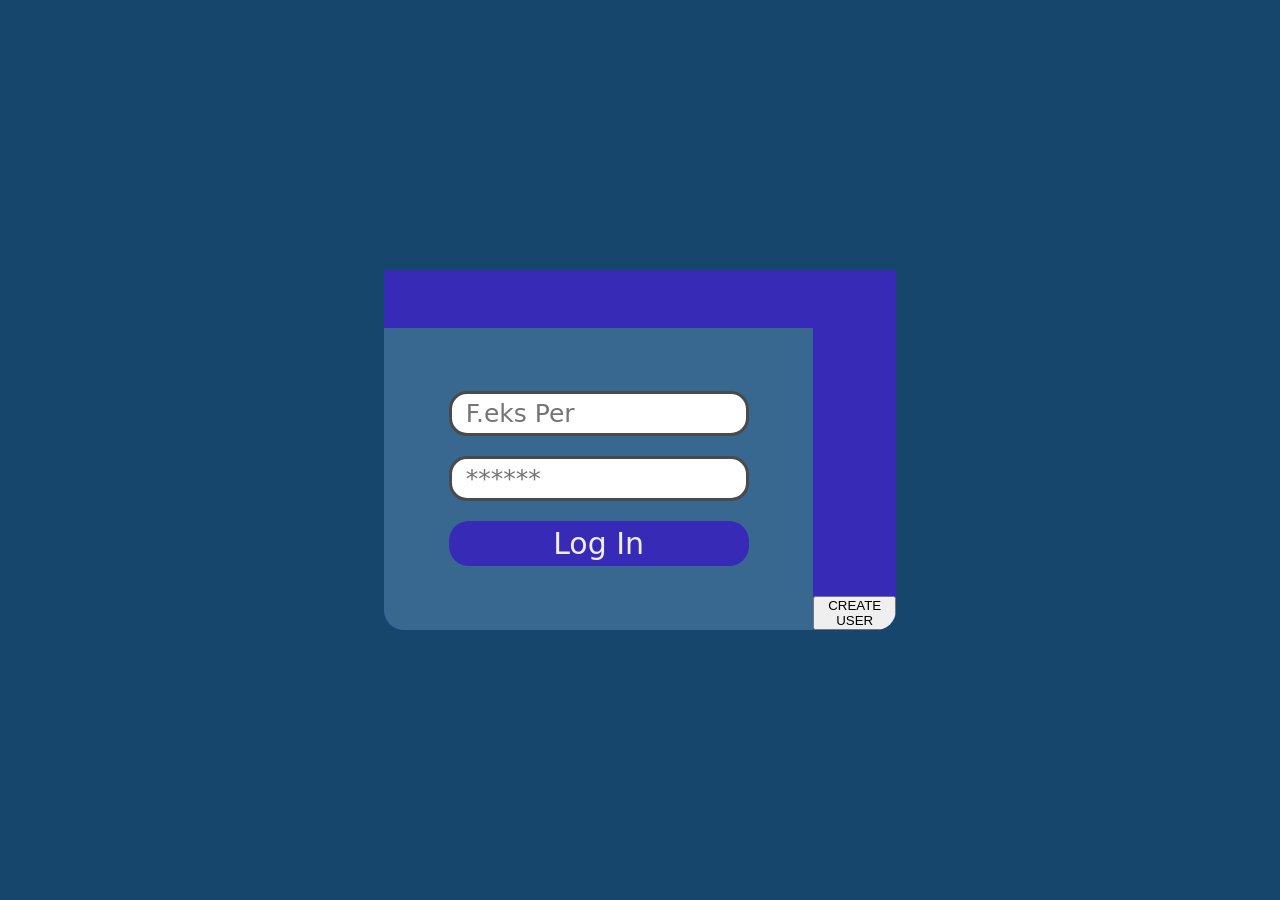
<file: index.html>
<!doctype html>
<html lang="en">
  <head>
    <meta charset="UTF-8" />
    <meta name="viewport" content="width=device-width, initial-scale=1.0" />
    <title>Local Storage</title>
    <link rel="stylesheet" href="./css/global.css" />
    <link rel="stylesheet" href="./css/login.css" />
    <script src="./JS/main.js" defer></script>
    <!-- Teachers title: Login -->
  </head>
  <body>
    <header></header>
    <main>
      <!-- Note a button within the form with the type Submit will always activate the form -->
      <form action="submit" id="formLogin">
        <input
          type="text"
          name="username"
          placeholder="F.eks Per"
          class="inputField"
          id="userField"
        />
        <!-- Name property becomes key value for object-->
        <!-- NB! this is not a safe method to create a password login!! -->
        <input
          type="password"
          name="password"
          placeholder="******"
          class="inputField"
          id="passWfield"
        />
        <button type="submit" id="btnStyle">Log In</button>
      </form>
      <button id="signUp">CREATE USER</button>
    </main>
    <footer></footer>
  </body>
</html>
</file>
<file: css/global.css>
* {
  margin: 0;
  padding: 0;
  box-sizing: border-box;
}

/* Copy - paste from teacher! */
body {
  background-color: #17466c;
  width: 100vw;
  height: 100vh;
}

/* correct to figure etc!! */
img {
  width: 100px;
}

#gameContainer {
  background-color: white;
  display: flex;
  flex-direction: row;
  flex-wrap: wrap;
  gap: 20px;
  padding: 10px;
}

#gameContainer > div {
  background-color: grey;
}
</file>
<file: css/login.css>
/* Copy - paste from teacher! */
body {
  display: flex;
  flex-direction: column;
  justify-content: center;
  align-items: center;
}

#formLogin {
  display: flex;
  flex-direction: column;
  justify-content: center;
  align-items: center;
  gap: 20px;
  background-color: #386890;
  width: 100%;
  height: 84%;
}
main {
  width: 40%;
  height: 40%;
  background-color: rgb(143, 143, 143);
  justify-content: center;
  align-items: flex-end;
  display: flex;
  background-color: rgb(54, 42, 183);
  border-radius: 0 0 20px 20px;
  overflow: hidden;
}
.inputField {
  width: 300px;
  height: 45px;
  font-size: 25px;
  border: 3px solid rgba(31, 31, 31, 0.803);
  padding: 8px 14px;
  border-radius: 18px;
  font-family: system-ui, "Segoe UI", "Open Sans", "Helvetica Neue", sans-serif;
}
#btnStyle {
  width: 300px;
  height: 45px;
  font-size: 30px;
  border-radius: 20px;
  border: none;
  background-color: #362ab7;
  color: rgb(238, 238, 238);
  font-family: system-ui, "Segoe UI", "Open Sans", "Helvetica Neue", sans-serif;
}
#btnStyle:hover {
  background-color: #4438bd;
  cursor: pointer;
}
#btnStyle:active {
  background-color: rgb(22, 15, 104);
}
</file>
